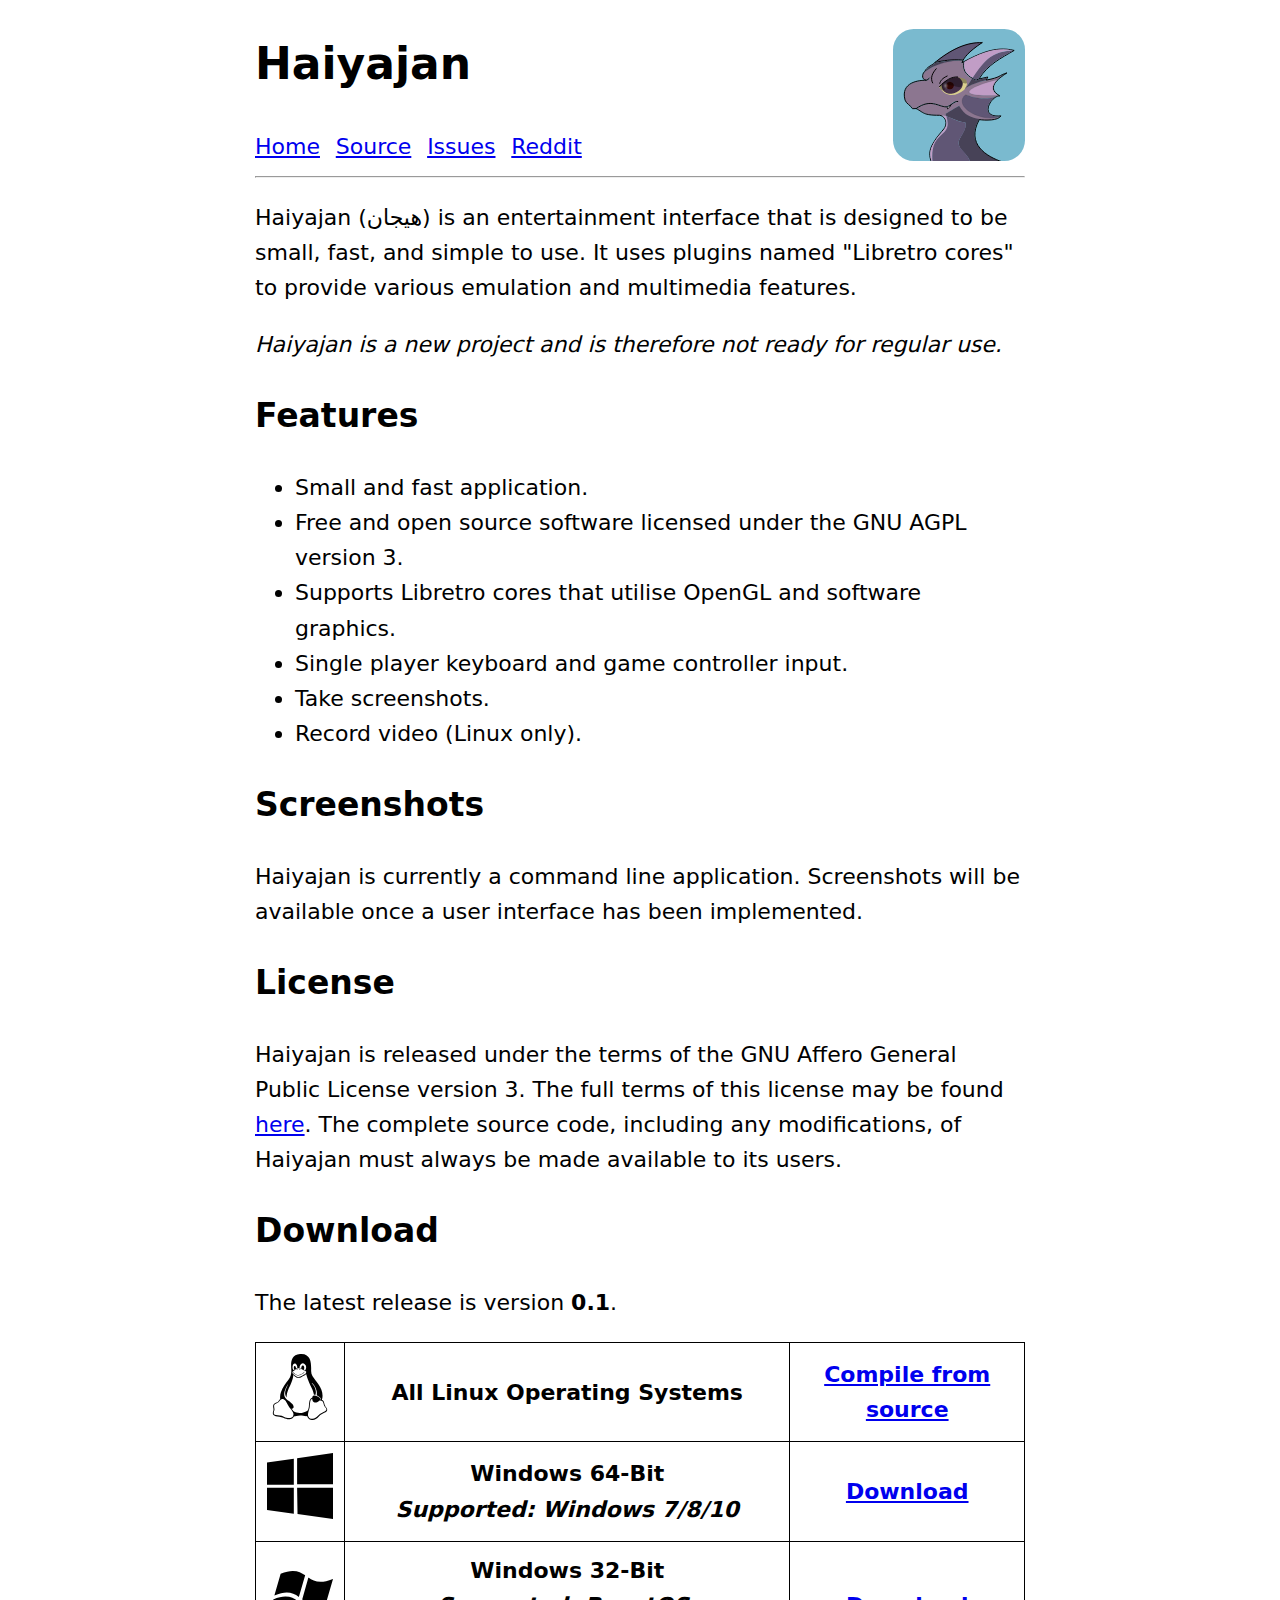
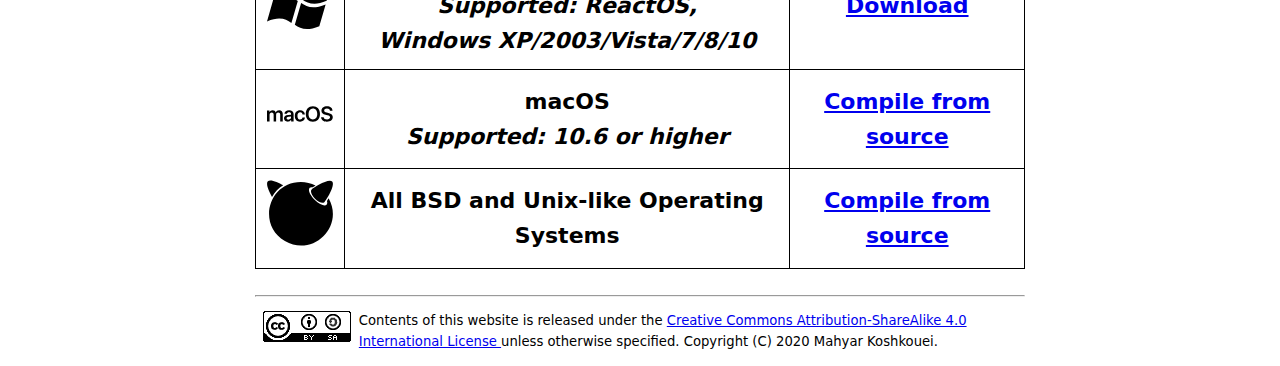
<file: docs/index.html>
<!DOCTYPE html>
<html lang="en-GB">
	<head>
		<meta charset="utf-8">
		<meta name="viewport" content="width=device-width, initial-scale=1">
		<meta http-equiv="Content-Security-Policy" content="default-src 'self'">
		<meta name="author" content="Mahyar Koshkouei">
		<meta name="description" content="Haiyajan (هیجان) is an entertainment interface that is designed to be small, fast, and simple to use.">
		<meta name="robots" content="index,nofollow">
		<meta name="google" content="nositelinkssearchbox">
		<link rel="stylesheet" href="./enough.css">
		<link rel="stylesheet" href="./haiyajan.css">
		<link rel="icon" href="./favicon.ico">
		<title>Haiyajan</title>
	</head>
	<body>
		<header>
			<img src="./haiya_dragon_bg_rounded.svg" alt="Haiyajan Logo: Haiya Dragon" class="logo">
			<h1>Haiyajan</h1>
			<nav>
			<a href="https://projects.deltabeard.com">Home</a>
			<a href="https://github.com/deltabeard/Haiyajan/">Source</a>
			<a href="https://github.com/deltabeard/Haiyajan/issues">Issues</a>
			<a href="https://www.reddit.com/r/Haiyajan/">Reddit</a>
			</nav>
			<hr/>
		</header>
		<main>
			<p>
			Haiyajan (هیجان) is an entertainment interface that is designed to be small, fast, and simple to use.
			It uses plugins named "Libretro cores" to provide various emulation and multimedia features.
			</p>
			<p><em>Haiyajan is a new project and is therefore not ready for regular use.</em></p>
			<h2>Features</h2>
			<ul>
				<li>Small and fast application.</li>
				<li>Free and open source software licensed under the GNU AGPL version 3.</li>
				<li>Supports Libretro cores that utilise OpenGL and software graphics.</li>
				<li>Single player keyboard and game controller input.</li>
				<li>Take screenshots.</li>
				<li>Record video (Linux only).</li>
			</ul>
			<h2>Screenshots</h2>
			<p>Haiyajan is currently a command line application. Screenshots will be available once a user interface has been implemented.</p>
			<h2>License</h2>
			<p>
				Haiyajan is released under the terms of the GNU Affero General Public License version 3.
				The full terms of this license may be found <a href="https://github.com/deltabeard/Haiyajan/blob/master/LICENSE">here</a>.
				The complete source code, including any modifications, of Haiyajan must always be made available to its users.
			</p>
			<h2>Download</h2>
			<p>The latest release is version <strong>0.1</strong>.</p>
			<table id="platlst">
				<tr>
					<th>
						<img src="./linux.svg" alt="Linux Logo">
					</th>
					<th>
						All Linux Operating Systems
					</th>
					<th>
						<a href="https://github.com/deltabeard/Haiyajan/archive/0.1.tar.gz">Compile from source</a>
					</th>
				</tr>
				<tr>
					<th>
						<img src="./w10.svg" alt="Windows 10 Logo">
					</th>
					<th>
						Windows 64-Bit<br>
							<em>Supported: Windows 7/8/10</em>
					</th>
					<th>
						<a href="https://github.com/deltabeard/Haiyajan/releases/download/0.1/Haiyajan-x64-installer.exe">Download</a>
					</th>
				</tr>
				<tr>
					<th>
						<img src="./wXP.svg" alt="Windows XP Logo">
					</th>
					<th>
						Windows 32-Bit<br>
						<em>Supported: ReactOS,<br>
							Windows XP/2003/Vista/7/8/10</em>
					</th>
					<th>
						<a href="https://github.com/deltabeard/Haiyajan/releases/download/0.1/Haiyajan-x86-installer.exe">Download</a>
					</th>
				</tr>
				<tr>
					<th>
						<img src="./macOS.svg" alt="Apple macOS Logo">
					</th>
					<th>
						macOS<br>
						<em>Supported: 10.6 or higher</em>
					</th>
					<th>
						<a href="https://github.com/deltabeard/Haiyajan/archive/0.1.tar.gz">Compile from source</a>
					</th>
				</tr>
				<tr>
					<th>
						<img src="./freeBSD.svg" alt="FreeBSD Logo">
					</th>
					<th>
						All BSD and Unix-like Operating Systems
					</th>
					<th>
						<a href="https://github.com/deltabeard/Haiyajan/archive/0.1.tar.gz">Compile from source</a>
					</th>
				</tr>
			</table>
		</main>
		<footer>
			<hr/>
			<a rel="license" href="https://creativecommons.org/licenses/by-sa/4.0/">
				<img class="logo" alt="Creative Commons Licence" src="./cc-by-sa-40.png"/>
			</a>
			<p>
			Contents of this website is released under the
			<a rel="license" href="https://creativecommons.org/licenses/by-sa/4.0/">
				Creative Commons Attribution-ShareAlike 4.0 International License
			</a>
			unless otherwise specified. Copyright (C) 2020 Mahyar Koshkouei.
			</p>
		</footer>
	</body>
</html>
</file>
<file: docs/enough.css>
body {
  font: 22px/1.6 system-ui, sans-serif;
  margin: auto;
  max-width: 35em;
  padding: 0 1em;
}
table {
  border-collapse: collapse;
  width: 100%;
}
td, th{
  padding: 0.5em;
  border: 1px solid;
}
@media (max-width:1140px){
  body {
    font-size: 20px;
  }
}
@media (max-width:740px){
  body {
    font-size: 18px;
  }
}
@media (max-width:466px){
  body {
    font-size: 16px;
  }
}
</file>
<file: docs/haiyajan.css>
#platlst th:nth-child(1) img {
	height: 3em;
	max-width: 3em;
}
nav a {
	padding-right: 0.4em;
}
footer {
	font-size: 0.6em;
	margin-top: 2em;
}
header .logo {
	float: right;
	height: 6em;
}
footer .logo {
	float: left;
	padding: 0.6em;
}
</file>
